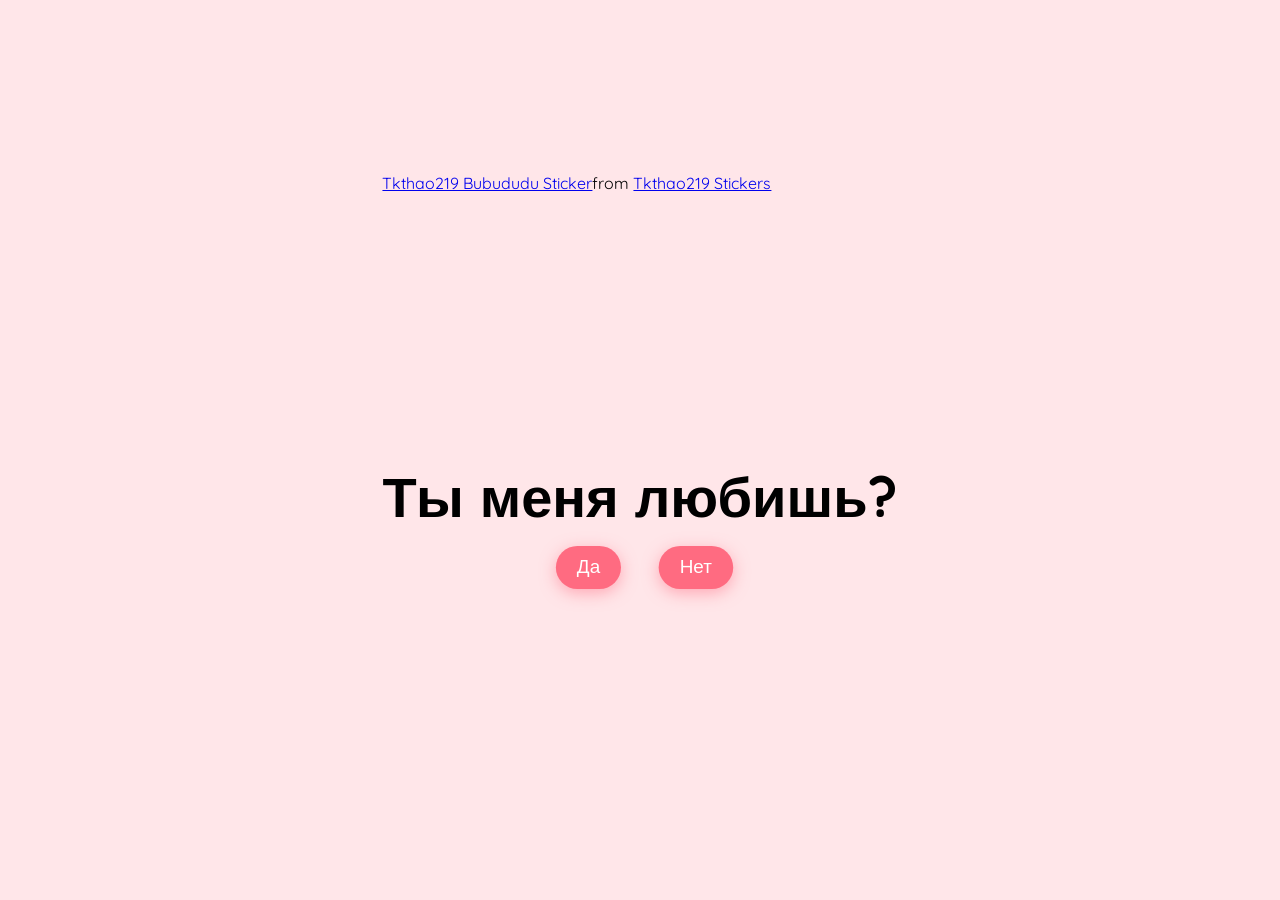
<file: index.html>
<!DOCTYPE html>
<html lang="ru">
  <head>
    <meta charset="UTF-8" />
    <meta name="viewport" content="width=device-width, initial-scale=1.0" />
    <link rel="preconnect" href="https://fonts.googleapis.com" />
    <link rel="preconnect" href="https://fonts.gstatic.com" crossorigin />
    <link
      href="https://fonts.googleapis.com/css2?family=Quicksand:wght@300..700&display=swap"
      rel="stylesheet" />
    <link rel="stylesheet" href="style.css" />
    <title>Милая Котя</title>
  </head>
  <body>

    <div class="question-container container">
      <div
        class="tenor-gif-embed"
        data-postid="25789758"
        data-share-method="host"
        data-width="100%">
        <a href="https://tenor.com/view/tkthao219-bubududu-gif-25789758"
          >Tkthao219 Bubududu Sticker</a
        >from
        <a href="https://tenor.com/search/tkthao219-stickers"
          >Tkthao219 Stickers</a
        >
      </div>
      <script
        type="text/javascript"
        async
        src="https://tenor.com/embed.js"></script>

      <h2 class="question">Ты меня любишь?</h2>
      <div class="button-container">
        <button class="yes-btn btn js-yes-btn">Да</button>
        <button class="no-btn btn js-no-btn">Нет</button>
      </div>
    </div>
    <div class="result-container container">
      <video class="gif-result" loop muted preload="auto">
        <source src="love.mp4" type="video/mp4">
        Ваш браузер не поддерживает видео.
      </video>
      <h2>Не сомневался!👾</h2>
      <h2>Поэтому подготовил для тебя путешествие по твоим любимым историям. Are you ready? Если да - напиши свою любимую песню Scorpions мне в лс и квест начнётся!</h2>
    </div>

    <div class="cssload-main">
      <div class="cssload-heart">
        <span class="cssload-heartL"></span>
        <span class="cssload-heartR"></span>
        <span class="cssload-square"></span>
      </div>
      <div class="cssload-shadow"></div>
    </div>
    <script src="index.js"></script>
  </body>
</html>
</file>
<file: style.css>
/**Tiktok meowish**/

* {
  padding: 0;
  margin: 0;
  box-sizing: border-box;
}
body {
  display: grid;
  justify-content: center;
  align-items: center;
  background-color: #ffe6e9;
  font-family: "Quicksand", sans-serif;
}
.container {
  position: absolute;
  top: 50%;
  left: 50%;
  transform: translate(-50%, -50%);
  -o-transform: translate(-50%, -50%);
  -ms-transform: translate(-50%, -50%);
  -webkit-transform: translate(-50%, -50%);
  -moz-transform: translate(-100%, -50%);
  transition: 0.2s;
}

.question-container {
  position: absolute;
  top: 40%;
  left: 50%;
  transition: 0.2s;
}
.tenor-gif-embed {
  height: 15rem;
  pointer-events: none;
  border-radius: 10px;
  margin-bottom: 3rem;
}
.question {
  font-size: 3.5rem;
  margin-bottom: 1rem;
}
.button-container {
  display: flex;
  justify-content: center;
  gap: 1.5rem;
}
.btn {
  position: absolute;
  border: none;
  border-radius: 50px;
  padding: 10px 20px;
  font-family: "Poppins", sans-serif;
  font-size: 18px;
  cursor: pointer;
  transition: all 0.3s ease;
  background-color: #ff6b81;
  color: white;
  transform: scale(1.05);
  box-shadow: 0px 4px 15px rgba(255, 107, 129, 0.5);
}
.btn:hover {
  background-color: #ffa4b1;
  transform: scale(1.1);
  box-shadow: 0px 6px 20px rgba(255, 107, 129, 0.7);
  text-shadow: 1px 1px 5px rgba(255, 182, 193, 0.8);
}

.yes-btn {
  right: 54%;
}
.no-btn {
  left: 54%;
}

.result-container {
  display: none;
  position: absolute;
  width: 60vw;
  top: 40%;
  left: 50%;
  transform: translate(-50%, -50%);
  -o-transform: translate(-50%, -50%);
  -ms-transform: translate(-50%, -50%);
  -webkit-transform: translate(-50%, -50%);
  -moz-transform: translate(-100%, -50%);
  transition: 0.2s;
}
.gif-result {
  max-width: 80vw;
  max-height: 60vh;
  border-radius: 10px;
  margin-bottom: 2rem;
}
.result-container h2 {
  font-size: 3.2rem;
  text-align: center;
}

/* heart loader */
.cssload-main {
  display: none;
  position: absolute;
  content: "";
  top: 17%;
  left: 50%;
  margin: 200px auto 0 auto;
  transform: translate(-100%, -50%);
  -o-transform: translate(-100%, -240%);
  -ms-transform: translate(-100%, -240%);
  -webkit-transform: translate(-100%, -240%);
  -moz-transform: translate(-100%, -240%);
}

.cssload-main * {
  font-size: 62px;
}

.cssload-heart {
  animation: cssload-heart 2.88s cubic-bezier(0.75, 0, 0.5, 1) infinite normal;
  -o-animation: cssload-heart 2.88s cubic-bezier(0.75, 0, 0.5, 1) infinite
    normal;
  -ms-animation: cssload-heart 2.88s cubic-bezier(0.75, 0, 0.5, 1) infinite
    normal;
  -webkit-animation: cssload-heart 2.88s cubic-bezier(0.75, 0, 0.5, 1) infinite
    normal;
  -moz-animation: cssload-heart 2.88s cubic-bezier(0.75, 0, 0.5, 1) infinite
    normal;
  top: 50%;
  content: "";
  left: 50%;
  position: absolute;
}

.cssload-heartL {
  width: 1em;
  height: 1em;
  border: 1px solid #ff0000;
  background-color: #ff0000;
  content: "";
  position: absolute;
  display: block;
  border-radius: 100%;
  animation: cssload-heartL 2.88s cubic-bezier(0.75, 0, 0.5, 1) infinite normal;
  -o-animation: cssload-heartL 2.88s cubic-bezier(0.75, 0, 0.5, 1) infinite
    normal;
  -ms-animation: cssload-heartL 2.88s cubic-bezier(0.75, 0, 0.5, 1) infinite
    normal;
  -webkit-animation: cssload-heartL 2.88s cubic-bezier(0.75, 0, 0.5, 1) infinite
    normal;
  -moz-animation: cssload-heartL 2.88s cubic-bezier(0.75, 0, 0.5, 1) infinite
    normal;
  transform: translate(-28px, -27px);
  -o-transform: translate(-28px, -27px);
  -ms-transform: translate(-28px, -27px);
  -webkit-transform: translate(-28px, -27px);
  -moz-transform: translate(-28px, -27px);
}

.cssload-heartR {
  width: 1em;
  height: 1em;
  border: 1px solid #ff0000;
  background-color: #ff0000;
  content: "";
  position: absolute;
  display: block;
  border-radius: 100%;
  transform: translate(28px, -27px);
  -o-transform: translate(28px, -27px);
  -ms-transform: translate(28px, -27px);
  -webkit-transform: translate(28px, -27px);
  -moz-transform: translate(28px, -27px);
  animation: cssload-heartR 2.88s cubic-bezier(0.75, 0, 0.5, 1) infinite normal;
  -o-animation: cssload-heartR 2.88s cubic-bezier(0.75, 0, 0.5, 1) infinite
    normal;
  -ms-animation: cssload-heartR 2.88s cubic-bezier(0.75, 0, 0.5, 1) infinite
    normal;
  -webkit-animation: cssload-heartR 2.88s cubic-bezier(0.75, 0, 0.5, 1) infinite
    normal;
  -moz-animation: cssload-heartR 2.88s cubic-bezier(0.75, 0, 0.5, 1) infinite
    normal;
}

.cssload-square {
  width: 1em;
  height: 1em;
  border: 1px solid #ff0000;
  background-color: #ff0000;
  position: relative;
  display: block;
  content: "";
  transform: scale(1) rotate(-45deg);
  -o-transform: scale(1) rotate(-45deg);
  -ms-transform: scale(1) rotate(-45deg);
  -webkit-transform: scale(1) rotate(-45deg);
  -moz-transform: scale(1) rotate(-45deg);
  animation: cssload-square 2.88s cubic-bezier(0.75, 0, 0.5, 1) infinite normal;
  -o-animation: cssload-square 2.88s cubic-bezier(0.75, 0, 0.5, 1) infinite
    normal;
  -ms-animation: cssload-square 2.88s cubic-bezier(0.75, 0, 0.5, 1) infinite
    normal;
  -webkit-animation: cssload-square 2.88s cubic-bezier(0.75, 0, 0.5, 1) infinite
    normal;
  -moz-animation: cssload-square 2.88s cubic-bezier(0.75, 0, 0.5, 1) infinite
    normal;
}

.cssload-shadow {
  top: 97px;
  left: 50%;
  content: "";
  position: relative;
  display: block;
  bottom: -0.5em;
  width: 1em;
  height: 0.24em;
  background-color: rgb(215, 215, 215);
  border: 1px solid rgb(215, 215, 215);
  border-radius: 50%;
  animation: cssload-shadow 2.88s cubic-bezier(0.75, 0, 0.5, 1) infinite normal;
  -o-animation: cssload-shadow 2.88s cubic-bezier(0.75, 0, 0.5, 1) infinite
    normal;
  -ms-animation: cssload-shadow 2.88s cubic-bezier(0.75, 0, 0.5, 1) infinite
    normal;
  -webkit-animation: cssload-shadow 2.88s cubic-bezier(0.75, 0, 0.5, 1) infinite
    normal;
  -moz-animation: cssload-shadow 2.88s cubic-bezier(0.75, 0, 0.5, 1) infinite
    normal;
}

@keyframes cssload-square {
  50% {
    border-radius: 100%;
    transform: scale(0.5) rotate(-45deg);
  }
  100% {
    transform: scale(1) rotate(-45deg);
  }
}

@-o-keyframes cssload-square {
  50% {
    border-radius: 100%;
    -o-transform: scale(0.5) rotate(-45deg);
  }
  100% {
    -o-transform: scale(1) rotate(-45deg);
  }
}

@-ms-keyframes cssload-square {
  50% {
    border-radius: 100%;
    -ms-transform: scale(0.5) rotate(-45deg);
  }
  100% {
    -ms-transform: scale(1) rotate(-45deg);
  }
}

@-webkit-keyframes cssload-square {
  50% {
    border-radius: 100%;
    -webkit-transform: scale(0.5) rotate(-45deg);
  }
  100% {
    -webkit-transform: scale(1) rotate(-45deg);
  }
}

@-moz-keyframes cssload-square {
  50% {
    border-radius: 100%;
    -moz-transform: scale(0.5) rotate(-45deg);
  }
  100% {
    -moz-transform: scale(1) rotate(-45deg);
  }
}

@keyframes cssload-heart {
  50% {
    transform: rotate(360deg);
  }
  100% {
    transform: rotate(720deg);
  }
}

@-o-keyframes cssload-heart {
  50% {
    -o-transform: rotate(360deg);
  }
  100% {
    -o-transform: rotate(720deg);
  }
}

@-ms-keyframes cssload-heart {
  50% {
    -ms-transform: rotate(360deg);
  }
  100% {
    -ms-transform: rotate(720deg);
  }
}

@-webkit-keyframes cssload-heart {
  50% {
    -webkit-transform: rotate(360deg);
  }
  100% {
    -webkit-transform: rotate(720deg);
  }
}

@-moz-keyframes cssload-heart {
  50% {
    -moz-transform: rotate(360deg);
  }
  100% {
    -moz-transform: rotate(720deg);
  }
}

@keyframes cssload-heartL {
  60% {
    transform: scale(0.4);
  }
}

@-o-keyframes cssload-heartL {
  60% {
    -o-transform: scale(0.4);
  }
}

@-ms-keyframes cssload-heartL {
  60% {
    -ms-transform: scale(0.4);
  }
}

@-webkit-keyframes cssload-heartL {
  60% {
    -webkit-transform: scale(0.4);
  }
}

@-moz-keyframes cssload-heartL {
  60% {
    -moz-transform: scale(0.4);
  }
}

@keyframes cssload-heartR {
  40% {
    transform: scale(0.4);
  }
}

@-o-keyframes cssload-heartR {
  40% {
    -o-transform: scale(0.4);
  }
}

@-ms-keyframes cssload-heartR {
  40% {
    -ms-transform: scale(0.4);
  }
}

@-webkit-keyframes cssload-heartR {
  40% {
    -webkit-transform: scale(0.4);
  }
}

@-moz-keyframes cssload-heartR {
  40% {
    -moz-transform: scale(0.4);
  }
}

@keyframes cssload-shadow {
  50% {
    transform: scale(0.5);
    border-color: rgb(228, 228, 228);
  }
}

@-o-keyframes cssload-shadow {
  50% {
    -o-transform: scale(0.5);
    border-color: rgb(228, 228, 228);
  }
}

@-ms-keyframes cssload-shadow {
  50% {
    -ms-transform: scale(0.5);
    border-color: rgb(228, 228, 228);
  }
}

@-webkit-keyframes cssload-shadow {
  50% {
    -webkit-transform: scale(0.5);
    border-color: rgb(228, 228, 228);
  }
}

@-moz-keyframes cssload-shadow {
  50% {
    -moz-transform: scale(0.5);
    border-color: rgb(228, 228, 228);
  }
}
</file>
<file: do_you_love_me.css>
/**Tiktok meowish**/

* {
  padding: 0;
  margin: 0;
  box-sizing: border-box;
}
body {
  display: grid;
  justify-content: center;
  align-items: center;
  background-color: #ffe6e9;
  font-family: "Quicksand", sans-serif;
}
.container {
  position: absolute;
  top: 50%;
  left: 50%;
  transform: translate(-50%, -50%);
  -o-transform: translate(-50%, -50%);
  -ms-transform: translate(-50%, -50%);
  -webkit-transform: translate(-50%, -50%);
  -moz-transform: translate(-100%, -50%);
  transition: 0.2s;
}

.question-container {
  position: absolute;
  top: 40%;
  left: 50%;
  transition: 0.2s;
}
.tenor-gif-embed {
  height: 15rem;
  pointer-events: none;
  border-radius: 10px;
  margin-bottom: 3rem;
}
.question {
  font-size: 3.5rem;
  margin-bottom: 1rem;
}
.button-container {
  display: flex;
  justify-content: center;
  gap: 1.5rem;
}
.btn {
  position: absolute;
  border: none;
  border-radius: 50px;
  padding: 10px 20px;
  font-family: "Poppins", sans-serif;
  font-size: 18px;
  cursor: pointer;
  transition: all 0.3s ease;
  background-color: #ff6b81;
  color: white;
  transform: scale(1.05);
  box-shadow: 0px 4px 15px rgba(255, 107, 129, 0.5);
}
.btn:hover {
  background-color: #ffa4b1;
  transform: scale(1.1);
  box-shadow: 0px 6px 20px rgba(255, 107, 129, 0.7);
  text-shadow: 1px 1px 5px rgba(255, 182, 193, 0.8);
}

.yes-btn {
  right: 54%;
}
.no-btn {
  left: 54%;
}

.result-container {
  display: none;
  position: absolute;
  width: 60vw;
  top: 40%;
  left: 50%;
  transform: translate(-50%, -50%);
  -o-transform: translate(-50%, -50%);
  -ms-transform: translate(-50%, -50%);
  -webkit-transform: translate(-50%, -50%);
  -moz-transform: translate(-100%, -50%);
  transition: 0.2s;
}
.gif-result {
  max-width: 80vw;
  max-height: 60vh;
  border-radius: 10px;
  margin-bottom: 2rem;
}
.result-container h2 {
  font-size: 3.2rem;
  text-align: center;
}

/* heart loader */
.cssload-main {
  display: none;
  position: absolute;
  content: "";
  top: 17%;
  left: 50%;
  margin: 200px auto 0 auto;
  transform: translate(-100%, -50%);
  -o-transform: translate(-100%, -240%);
  -ms-transform: translate(-100%, -240%);
  -webkit-transform: translate(-100%, -240%);
  -moz-transform: translate(-100%, -240%);
}

.cssload-main * {
  font-size: 62px;
}

.cssload-heart {
  animation: cssload-heart 2.88s cubic-bezier(0.75, 0, 0.5, 1) infinite normal;
  -o-animation: cssload-heart 2.88s cubic-bezier(0.75, 0, 0.5, 1) infinite
    normal;
  -ms-animation: cssload-heart 2.88s cubic-bezier(0.75, 0, 0.5, 1) infinite
    normal;
  -webkit-animation: cssload-heart 2.88s cubic-bezier(0.75, 0, 0.5, 1) infinite
    normal;
  -moz-animation: cssload-heart 2.88s cubic-bezier(0.75, 0, 0.5, 1) infinite
    normal;
  top: 50%;
  content: "";
  left: 50%;
  position: absolute;
}

.cssload-heartL {
  width: 1em;
  height: 1em;
  border: 1px solid #ff0000;
  background-color: #ff0000;
  content: "";
  position: absolute;
  display: block;
  border-radius: 100%;
  animation: cssload-heartL 2.88s cubic-bezier(0.75, 0, 0.5, 1) infinite normal;
  -o-animation: cssload-heartL 2.88s cubic-bezier(0.75, 0, 0.5, 1) infinite
    normal;
  -ms-animation: cssload-heartL 2.88s cubic-bezier(0.75, 0, 0.5, 1) infinite
    normal;
  -webkit-animation: cssload-heartL 2.88s cubic-bezier(0.75, 0, 0.5, 1) infinite
    normal;
  -moz-animation: cssload-heartL 2.88s cubic-bezier(0.75, 0, 0.5, 1) infinite
    normal;
  transform: translate(-28px, -27px);
  -o-transform: translate(-28px, -27px);
  -ms-transform: translate(-28px, -27px);
  -webkit-transform: translate(-28px, -27px);
  -moz-transform: translate(-28px, -27px);
}

.cssload-heartR {
  width: 1em;
  height: 1em;
  border: 1px solid #ff0000;
  background-color: #ff0000;
  content: "";
  position: absolute;
  display: block;
  border-radius: 100%;
  transform: translate(28px, -27px);
  -o-transform: translate(28px, -27px);
  -ms-transform: translate(28px, -27px);
  -webkit-transform: translate(28px, -27px);
  -moz-transform: translate(28px, -27px);
  animation: cssload-heartR 2.88s cubic-bezier(0.75, 0, 0.5, 1) infinite normal;
  -o-animation: cssload-heartR 2.88s cubic-bezier(0.75, 0, 0.5, 1) infinite
    normal;
  -ms-animation: cssload-heartR 2.88s cubic-bezier(0.75, 0, 0.5, 1) infinite
    normal;
  -webkit-animation: cssload-heartR 2.88s cubic-bezier(0.75, 0, 0.5, 1) infinite
    normal;
  -moz-animation: cssload-heartR 2.88s cubic-bezier(0.75, 0, 0.5, 1) infinite
    normal;
}

.cssload-square {
  width: 1em;
  height: 1em;
  border: 1px solid #ff0000;
  background-color: #ff0000;
  position: relative;
  display: block;
  content: "";
  transform: scale(1) rotate(-45deg);
  -o-transform: scale(1) rotate(-45deg);
  -ms-transform: scale(1) rotate(-45deg);
  -webkit-transform: scale(1) rotate(-45deg);
  -moz-transform: scale(1) rotate(-45deg);
  animation: cssload-square 2.88s cubic-bezier(0.75, 0, 0.5, 1) infinite normal;
  -o-animation: cssload-square 2.88s cubic-bezier(0.75, 0, 0.5, 1) infinite
    normal;
  -ms-animation: cssload-square 2.88s cubic-bezier(0.75, 0, 0.5, 1) infinite
    normal;
  -webkit-animation: cssload-square 2.88s cubic-bezier(0.75, 0, 0.5, 1) infinite
    normal;
  -moz-animation: cssload-square 2.88s cubic-bezier(0.75, 0, 0.5, 1) infinite
    normal;
}

.cssload-shadow {
  top: 97px;
  left: 50%;
  content: "";
  position: relative;
  display: block;
  bottom: -0.5em;
  width: 1em;
  height: 0.24em;
  background-color: rgb(215, 215, 215);
  border: 1px solid rgb(215, 215, 215);
  border-radius: 50%;
  animation: cssload-shadow 2.88s cubic-bezier(0.75, 0, 0.5, 1) infinite normal;
  -o-animation: cssload-shadow 2.88s cubic-bezier(0.75, 0, 0.5, 1) infinite
    normal;
  -ms-animation: cssload-shadow 2.88s cubic-bezier(0.75, 0, 0.5, 1) infinite
    normal;
  -webkit-animation: cssload-shadow 2.88s cubic-bezier(0.75, 0, 0.5, 1) infinite
    normal;
  -moz-animation: cssload-shadow 2.88s cubic-bezier(0.75, 0, 0.5, 1) infinite
    normal;
}

@keyframes cssload-square {
  50% {
    border-radius: 100%;
    transform: scale(0.5) rotate(-45deg);
  }
  100% {
    transform: scale(1) rotate(-45deg);
  }
}

@-o-keyframes cssload-square {
  50% {
    border-radius: 100%;
    -o-transform: scale(0.5) rotate(-45deg);
  }
  100% {
    -o-transform: scale(1) rotate(-45deg);
  }
}

@-ms-keyframes cssload-square {
  50% {
    border-radius: 100%;
    -ms-transform: scale(0.5) rotate(-45deg);
  }
  100% {
    -ms-transform: scale(1) rotate(-45deg);
  }
}

@-webkit-keyframes cssload-square {
  50% {
    border-radius: 100%;
    -webkit-transform: scale(0.5) rotate(-45deg);
  }
  100% {
    -webkit-transform: scale(1) rotate(-45deg);
  }
}

@-moz-keyframes cssload-square {
  50% {
    border-radius: 100%;
    -moz-transform: scale(0.5) rotate(-45deg);
  }
  100% {
    -moz-transform: scale(1) rotate(-45deg);
  }
}

@keyframes cssload-heart {
  50% {
    transform: rotate(360deg);
  }
  100% {
    transform: rotate(720deg);
  }
}

@-o-keyframes cssload-heart {
  50% {
    -o-transform: rotate(360deg);
  }
  100% {
    -o-transform: rotate(720deg);
  }
}

@-ms-keyframes cssload-heart {
  50% {
    -ms-transform: rotate(360deg);
  }
  100% {
    -ms-transform: rotate(720deg);
  }
}

@-webkit-keyframes cssload-heart {
  50% {
    -webkit-transform: rotate(360deg);
  }
  100% {
    -webkit-transform: rotate(720deg);
  }
}

@-moz-keyframes cssload-heart {
  50% {
    -moz-transform: rotate(360deg);
  }
  100% {
    -moz-transform: rotate(720deg);
  }
}

@keyframes cssload-heartL {
  60% {
    transform: scale(0.4);
  }
}

@-o-keyframes cssload-heartL {
  60% {
    -o-transform: scale(0.4);
  }
}

@-ms-keyframes cssload-heartL {
  60% {
    -ms-transform: scale(0.4);
  }
}

@-webkit-keyframes cssload-heartL {
  60% {
    -webkit-transform: scale(0.4);
  }
}

@-moz-keyframes cssload-heartL {
  60% {
    -moz-transform: scale(0.4);
  }
}

@keyframes cssload-heartR {
  40% {
    transform: scale(0.4);
  }
}

@-o-keyframes cssload-heartR {
  40% {
    -o-transform: scale(0.4);
  }
}

@-ms-keyframes cssload-heartR {
  40% {
    -ms-transform: scale(0.4);
  }
}

@-webkit-keyframes cssload-heartR {
  40% {
    -webkit-transform: scale(0.4);
  }
}

@-moz-keyframes cssload-heartR {
  40% {
    -moz-transform: scale(0.4);
  }
}

@keyframes cssload-shadow {
  50% {
    transform: scale(0.5);
    border-color: rgb(228, 228, 228);
  }
}

@-o-keyframes cssload-shadow {
  50% {
    -o-transform: scale(0.5);
    border-color: rgb(228, 228, 228);
  }
}

@-ms-keyframes cssload-shadow {
  50% {
    -ms-transform: scale(0.5);
    border-color: rgb(228, 228, 228);
  }
}

@-webkit-keyframes cssload-shadow {
  50% {
    -webkit-transform: scale(0.5);
    border-color: rgb(228, 228, 228);
  }
}

@-moz-keyframes cssload-shadow {
  50% {
    -moz-transform: scale(0.5);
    border-color: rgb(228, 228, 228);
  }
}
</file>
